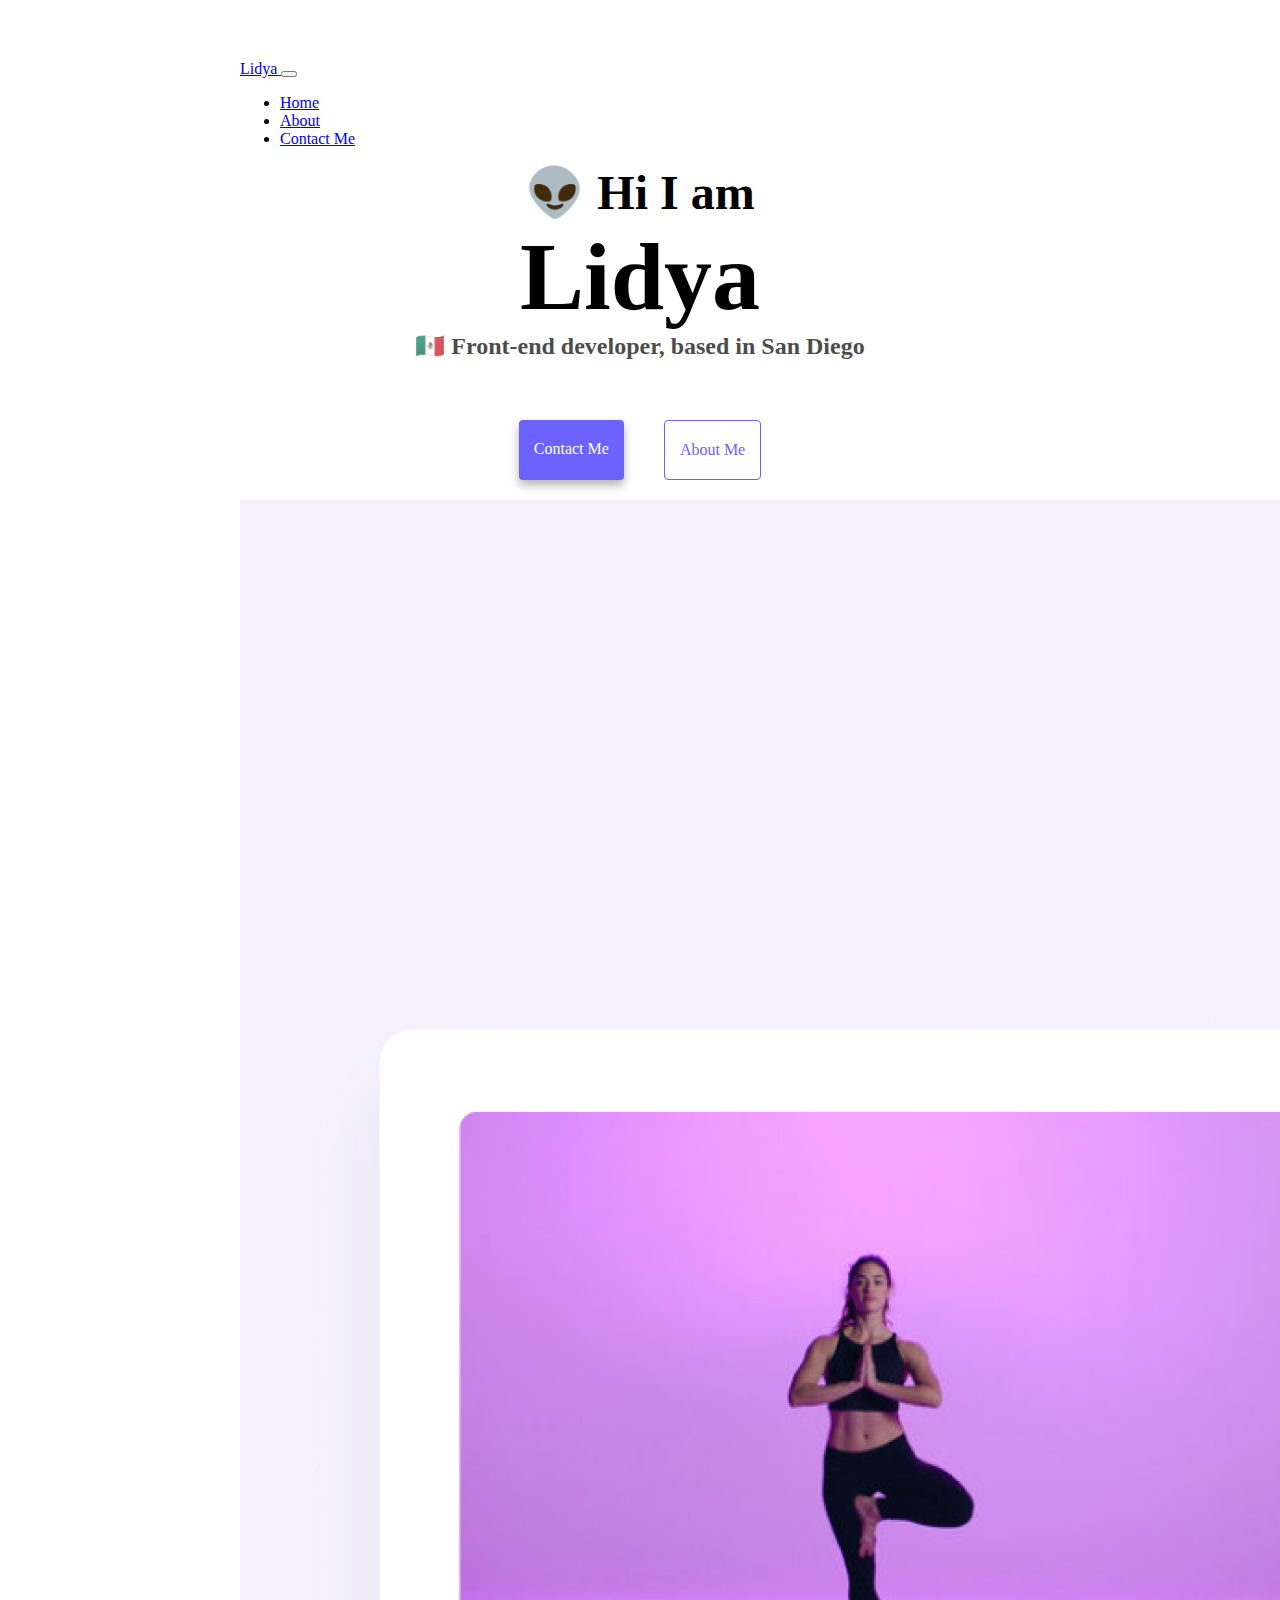
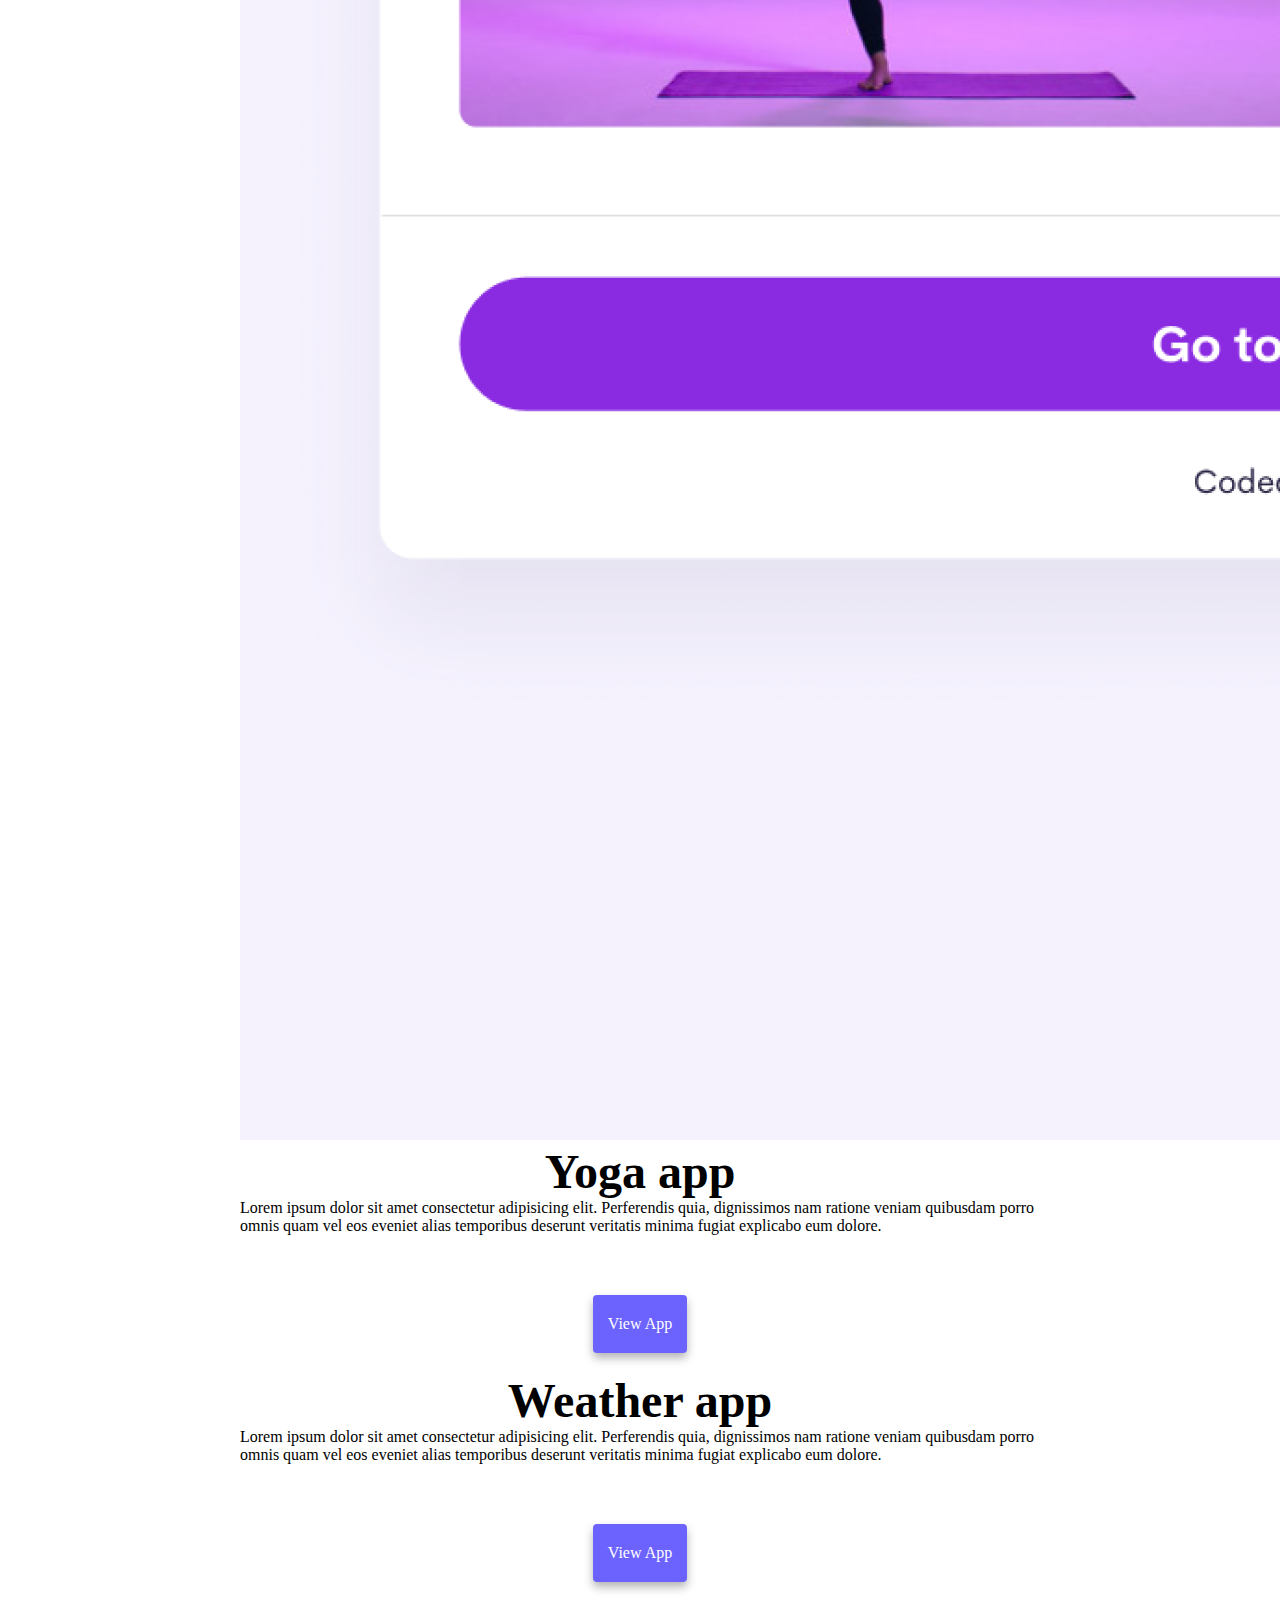
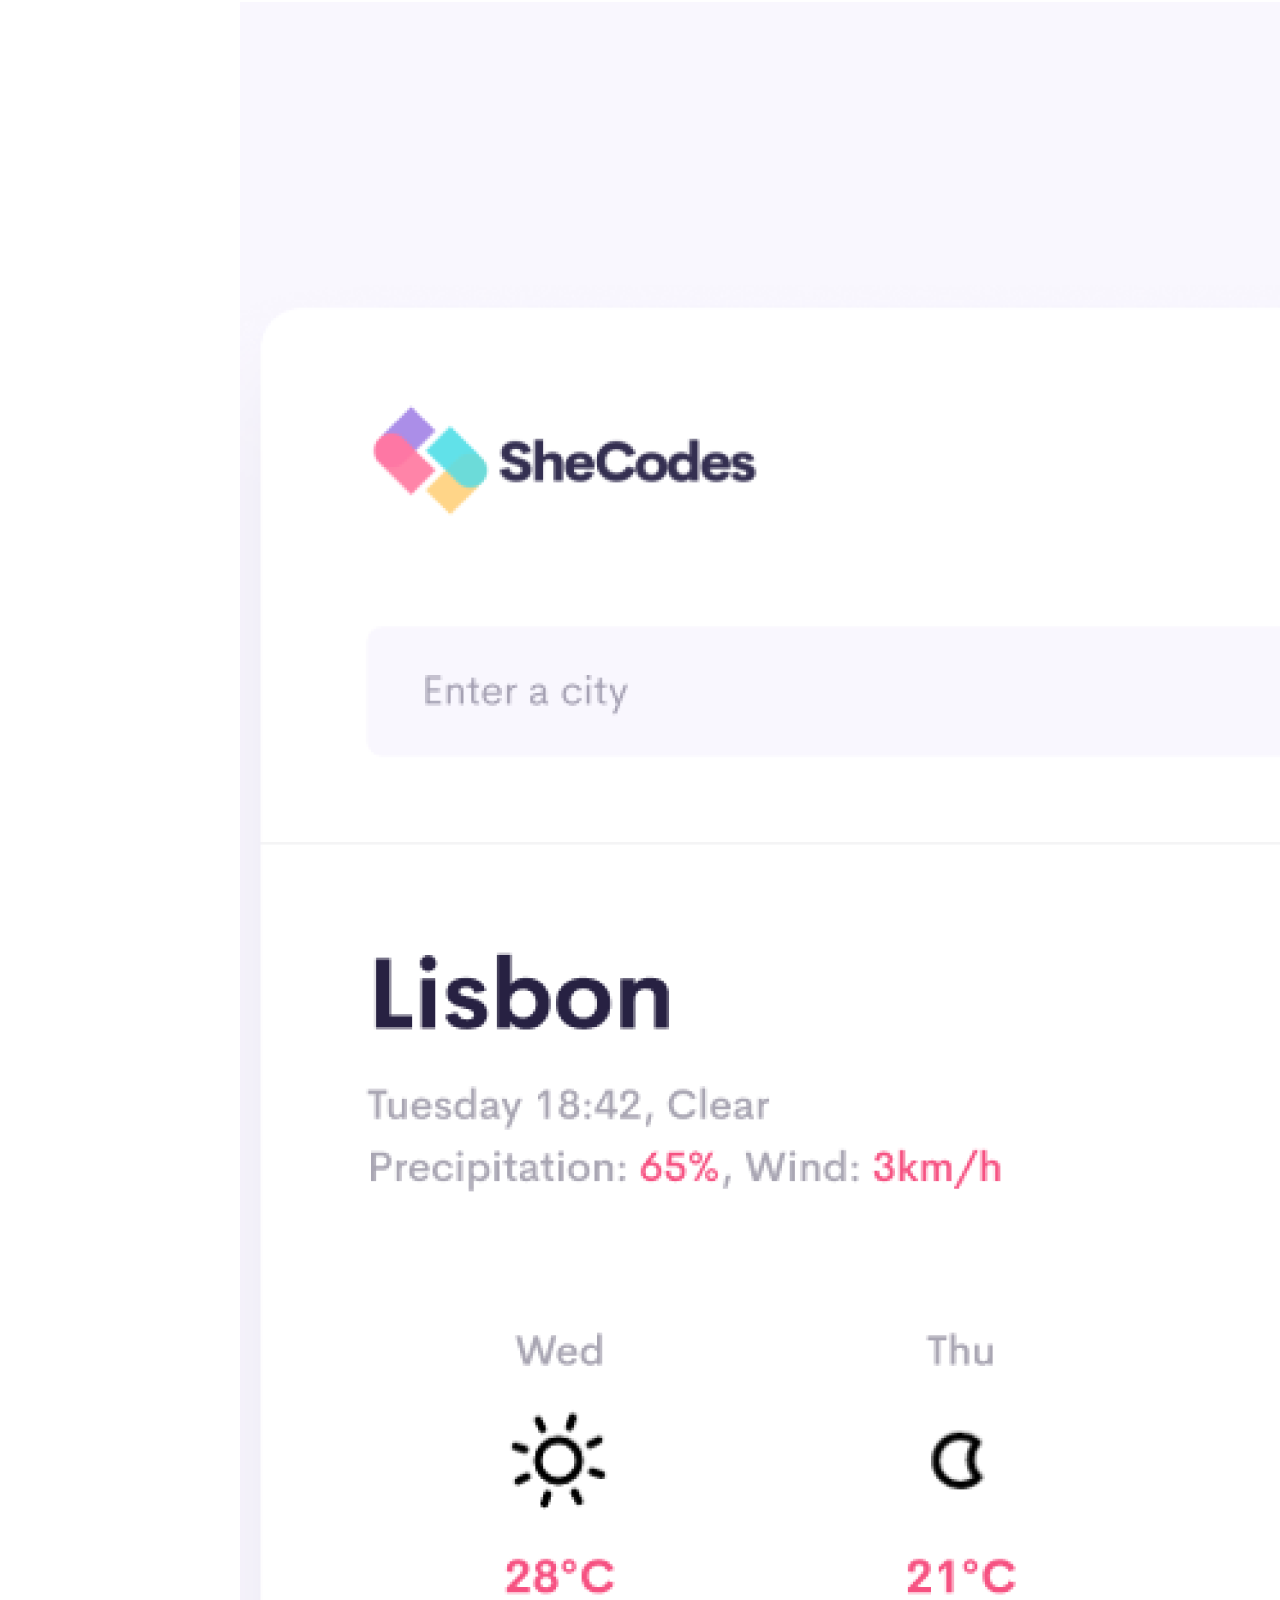
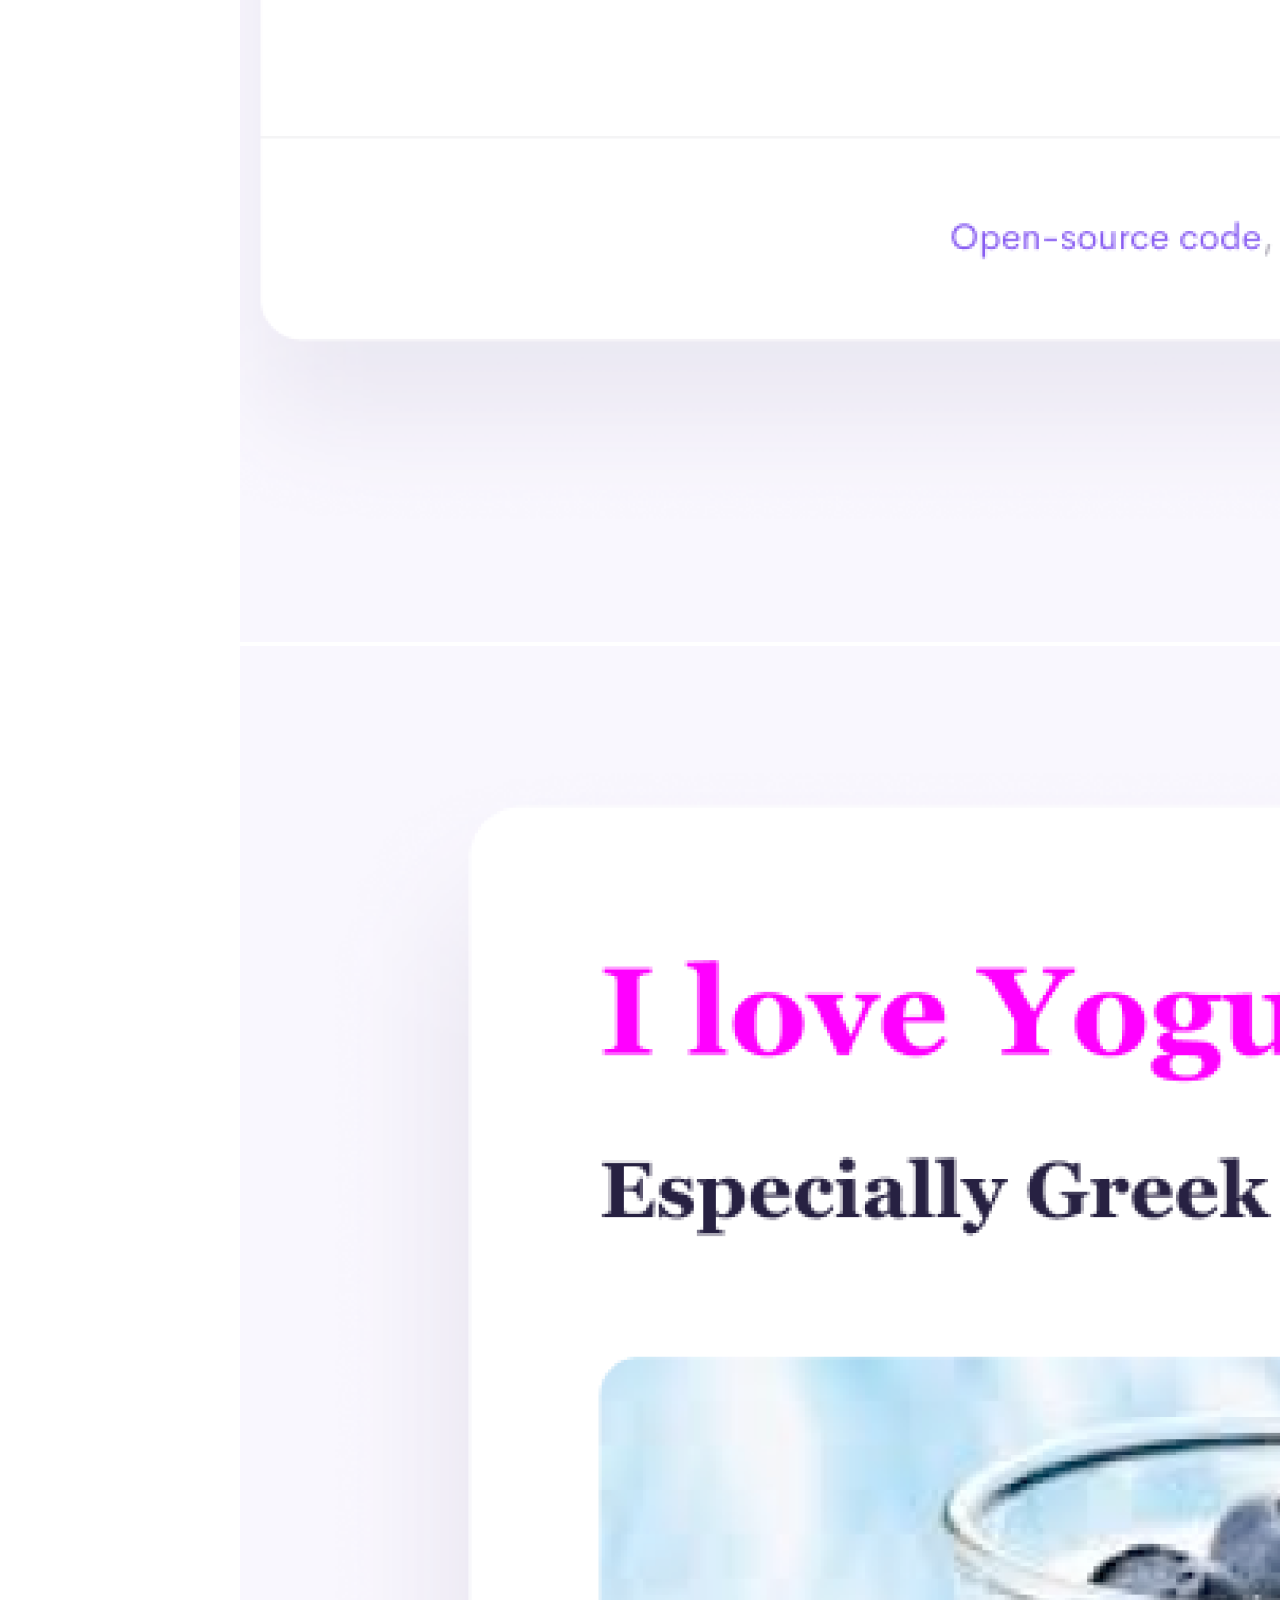
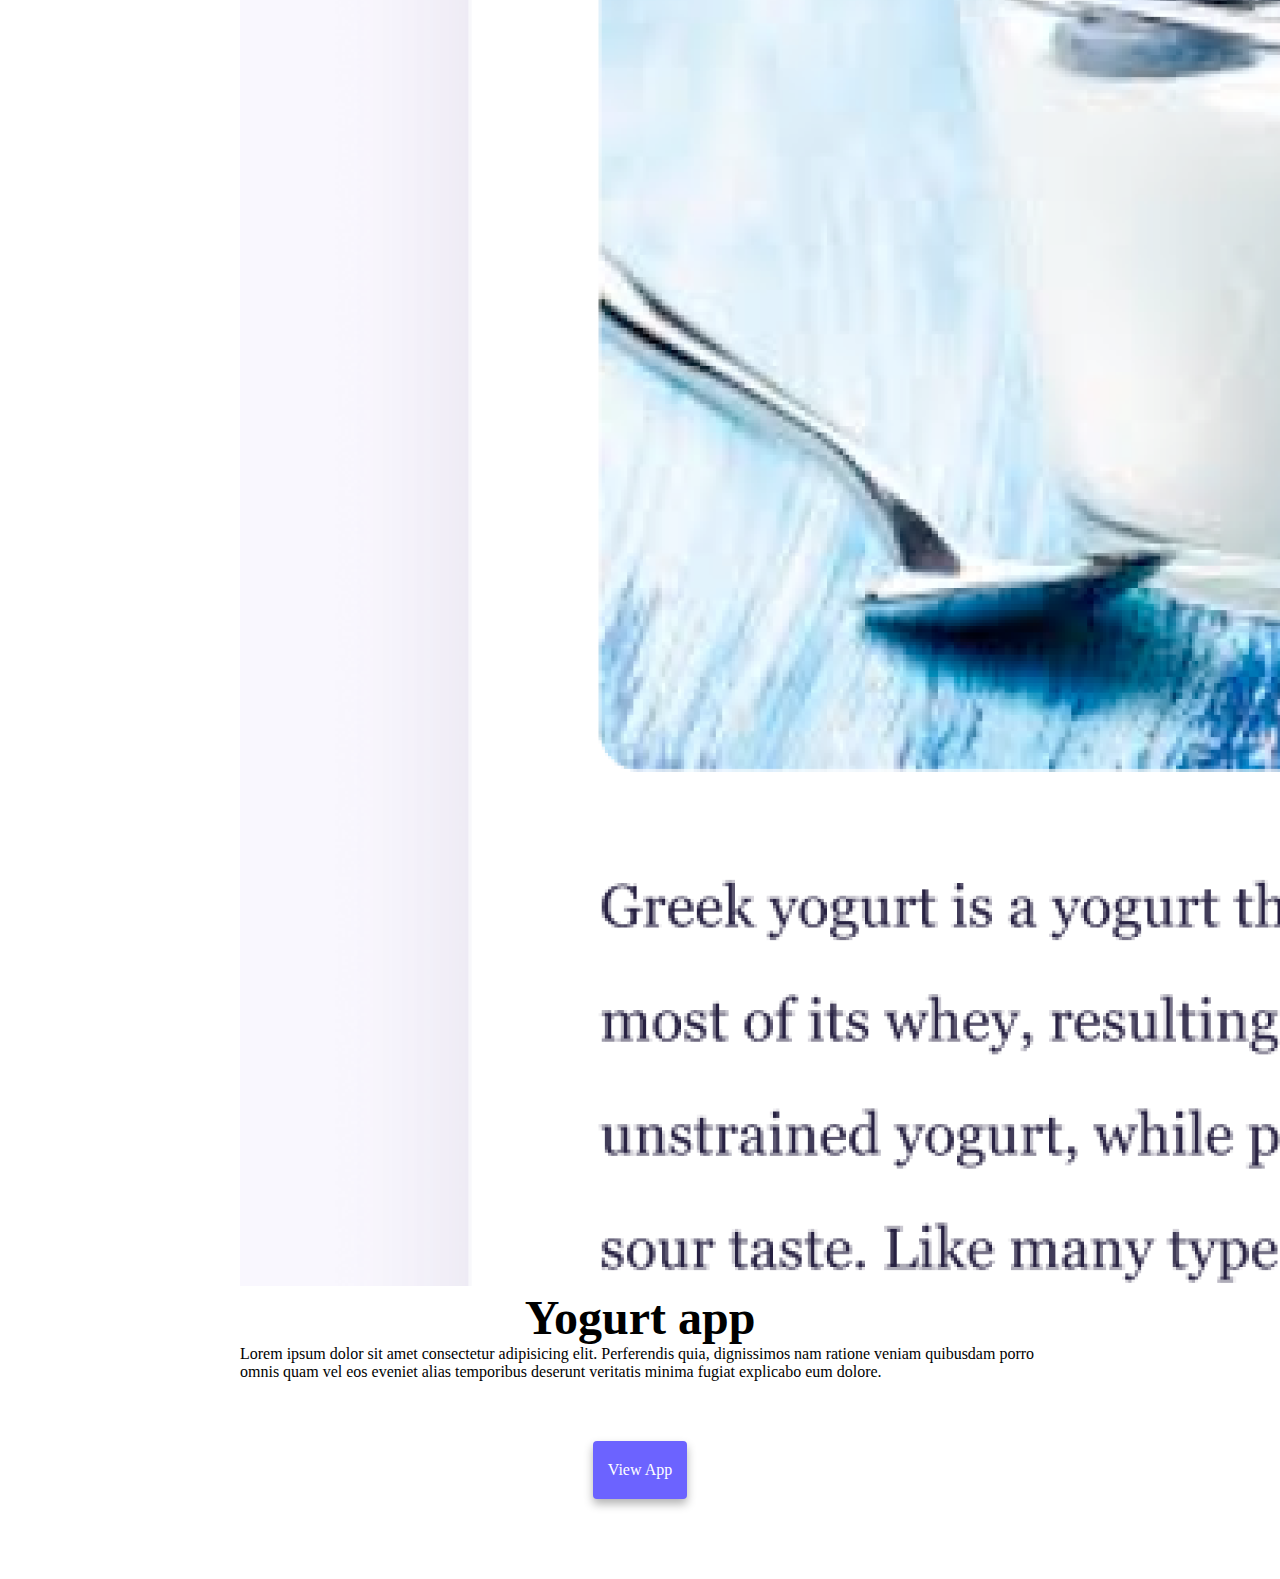
<file: index.html>
<!DOCTYPE html>
<html lang="en">
  <head>
    <meta charset="UTF-8" />
    <meta http-equiv="X-UA-Compatible" content="IE=edge" />
    <meta name="viewport" content="width=device-width, initial-scale=1.0" />
    <title>Front-end developer, Lidya</title>
    <link rel="stylesheet" href="style.css" />
    <link
      href="https://cdn.jsdelivr.net/npm/bootstrap@5.0.1/dist/css/bootstrap.min.css"
      rel="stylesheet"
      integrity="sha384-+0n0xVW2eSR5OomGNYDnhzAbDsOXxcvSN1TPprVMTNDbiYZCxYbOOl7+AMvyTG2x"
      crossorigin="anonymous"
    />

    <meta
      name="description"
      content="Lidya is a designer, fascinated by the digital mediums, creates websites, experienced with end-to-end UX & UI design solutions, branding, and print. My passion lies in unifying branding and digital assets to create mobile-friendly websites that are sophisticated and functional."
    />
  </head>
  <body>
    <nav class="navbar navbar-expand-lg navbar-light bg-light">
      <div class="container-fluid">
        <a class="navbar-brand" href="#"> Lidya </a>
        <button
          class="navbar-toggler"
          type="button"
          data-bs-toggle="collapse"
          data-bs-target="#navbarNav"
          aria-controls="navbarNav"
          aria-expanded="false"
          aria-label="Toggle navigation"
        >
          <span class="navbar-toggler-icon"></span>
        </button>
        <div class="collapse navbar-collapse" id="navbarNav">
          <ul class="navbar-nav">
            <li class="nav-item">
              <a
                class="nav-link"
                aria-current="page"
                href="/index.html"
                target="_blank"
                title="Home"
                >Home</a
              >
            </li>
            <li class="nav-item">
              <a
                class="nav-link"
                aria-current="page"
                href="/about.html"
                target="_blank"
                title="About Lidya"
                >About</a
              >
            </li>
            <li class="nav-item">
              <a
                class="nav-link"
                aria-current="page"
                href="/about.html#contact"
                target="_blank"
                title="Contact Lidya"
                >Contact Me</a
              >
            </li>
          </ul>
        </div>
      </div>
    </nav>
    <h2>👽 Hi I am</h2>
    <h1>Lidya</h1>
    <h3>🇲🇽 Front-end developer, based in San Diego</h3>
    <div class="navigation-links">
      <a href="about.html#contact" title="Contact Lidya" class="contact-link"
        >Contact me</a
      >
      <a href="about.html" title="About Lidya" class="about-link">About me</a>
    </div>

    <div class="container">
      <div class="row">
        <div class="col-sm-6">
          <img
            src="images/yoga.png"
            alt="Yoga Project"
            class="img-fluid d-none d-sm-block"
          />
        </div>
        <div class="col-sm-6">
          <h2>Yoga app</h2>
          Lorem ipsum dolor sit amet consectetur adipisicing elit. Perferendis
          quia, dignissimos nam ratione veniam quibusdam porro omnis quam vel
          eos eveniet alias temporibus deserunt veritatis minima fugiat
          explicabo eum dolore.
          <div class="navigation-links">
            <a href="#" class="contact-link">View App</a>
          </div>
        </div>
      </div>

      <div class="row">
        <div class="col-sm-6">
          <h2>Weather app</h2>
          Lorem ipsum dolor sit amet consectetur adipisicing elit. Perferendis
          quia, dignissimos nam ratione veniam quibusdam porro omnis quam vel
          eos eveniet alias temporibus deserunt veritatis minima fugiat
          explicabo eum dolore.
          <div class="navigation-links">
            <a href="#" class="contact-link">View App</a>
          </div>
        </div>
        <div class="col-sm-6">
          <img
            src="images/weather.png"
            alt="Weather Project"
            class="img-fluid d-none d-sm-block"
          />
        </div>
      </div>

      <div class="row">
        <div class="col-sm-6">
          <img
            src="images/yogurt.png"
            alt="Yogurt Project"
            class="img-fluid d-none d-sm-block"
          />
        </div>
        <div class="col-sm-6">
          <h2>Yogurt app</h2>
          Lorem ipsum dolor sit amet consectetur adipisicing elit. Perferendis
          quia, dignissimos nam ratione veniam quibusdam porro omnis quam vel
          eos eveniet alias temporibus deserunt veritatis minima fugiat
          explicabo eum dolore.
          <div class="navigation-links">
            <a href="#" class="contact-link">View App</a>
          </div>
        </div>
      </div>
    </div>

    <script
      src="https://cdn.jsdelivr.net/npm/bootstrap@5.0.0-beta2/dist/js/bootstrap.bundle.min.js"
      integrity="sha384-b5kHyXgcpbZJO/tY9Ul7kGkf1S0CWuKcCD38l8YkeH8z8QjE0GmW1gYU5S9FOnJ0"
      crossorigin="anonymous"
    ></script>
  </body>
</html>
</file>
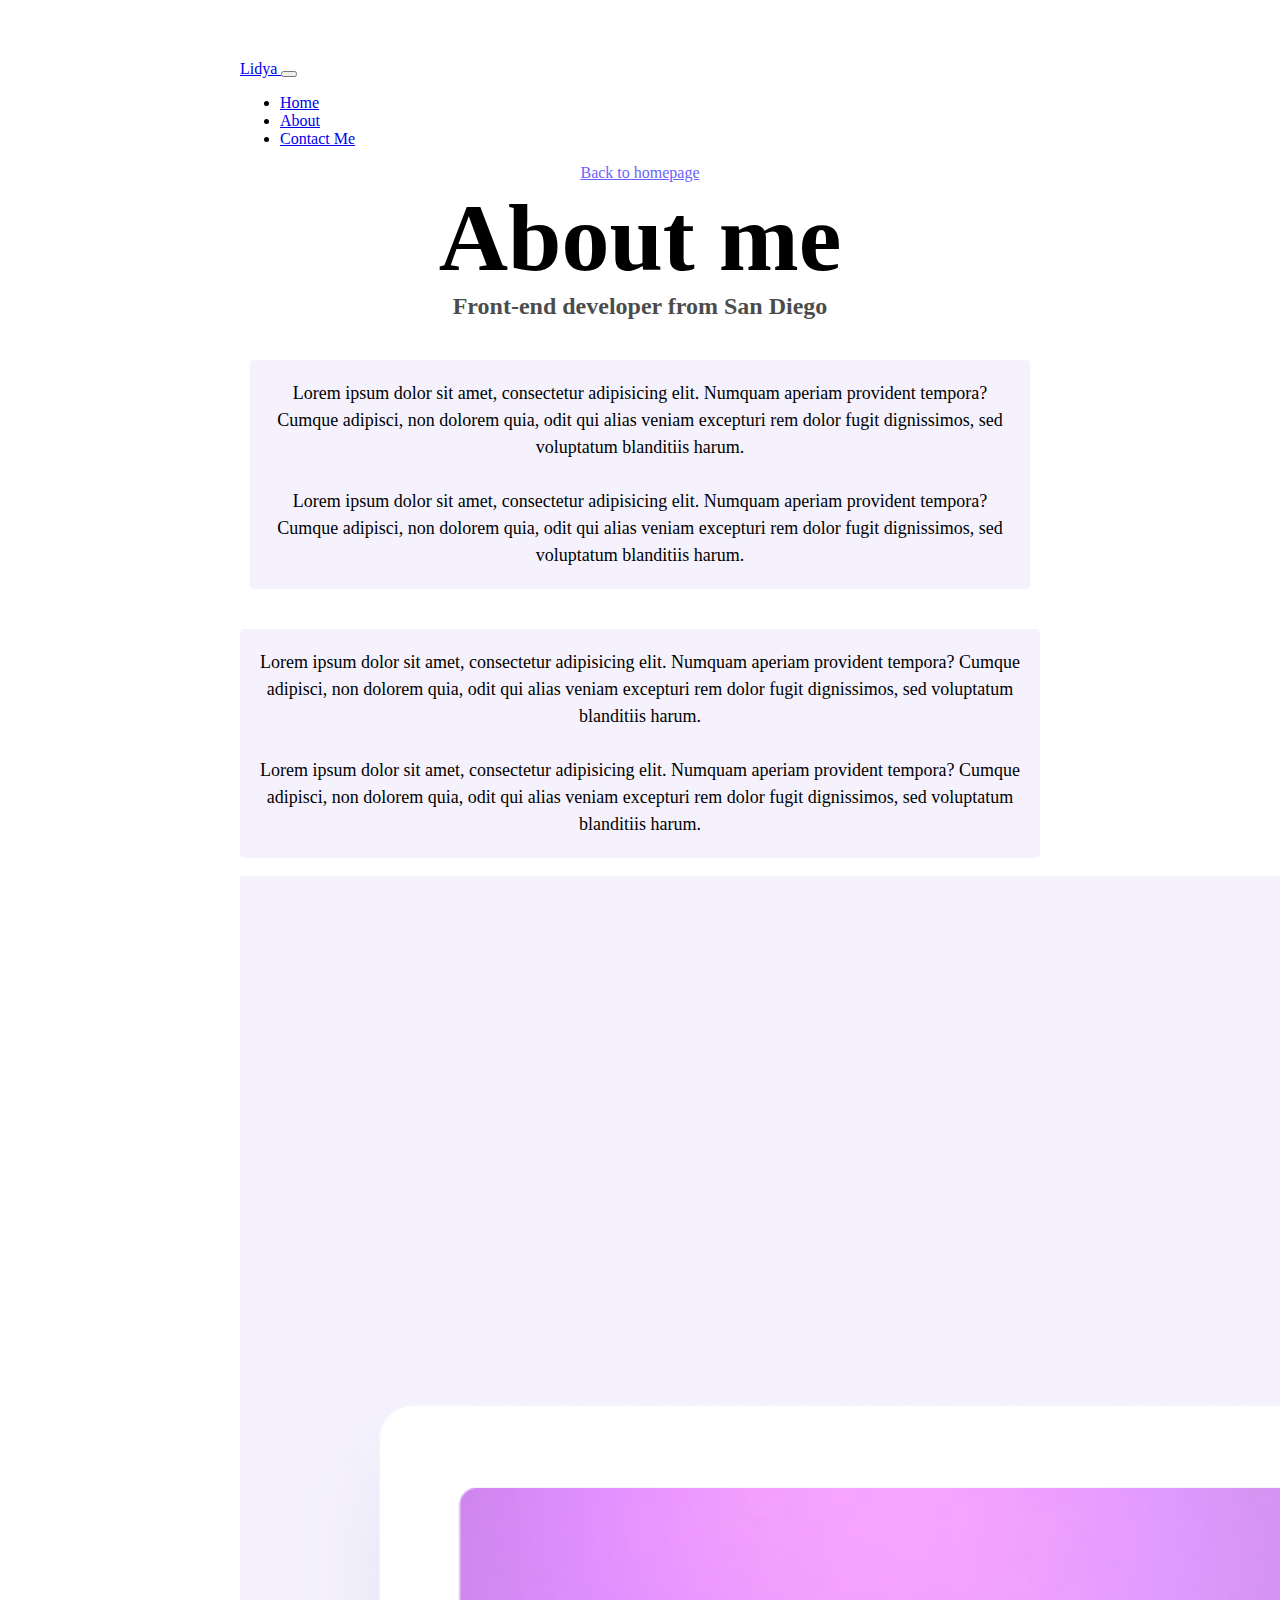
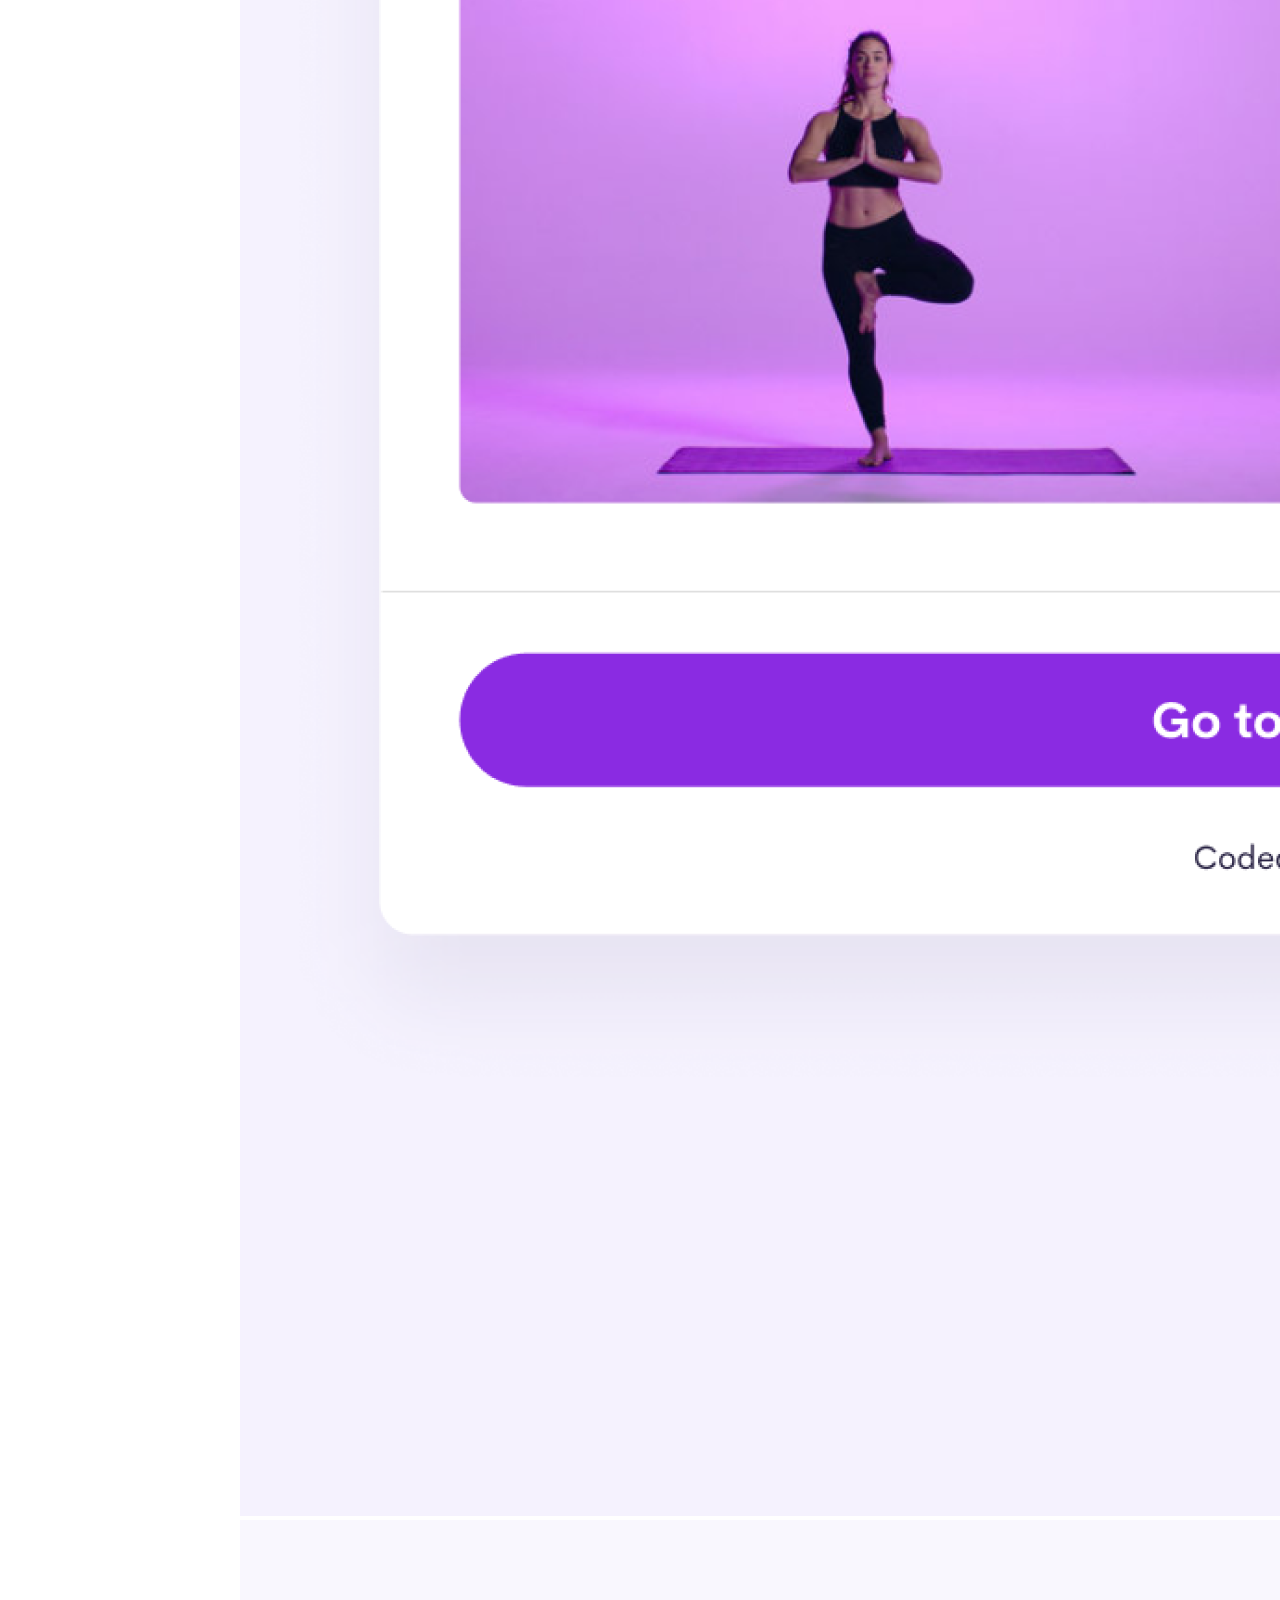
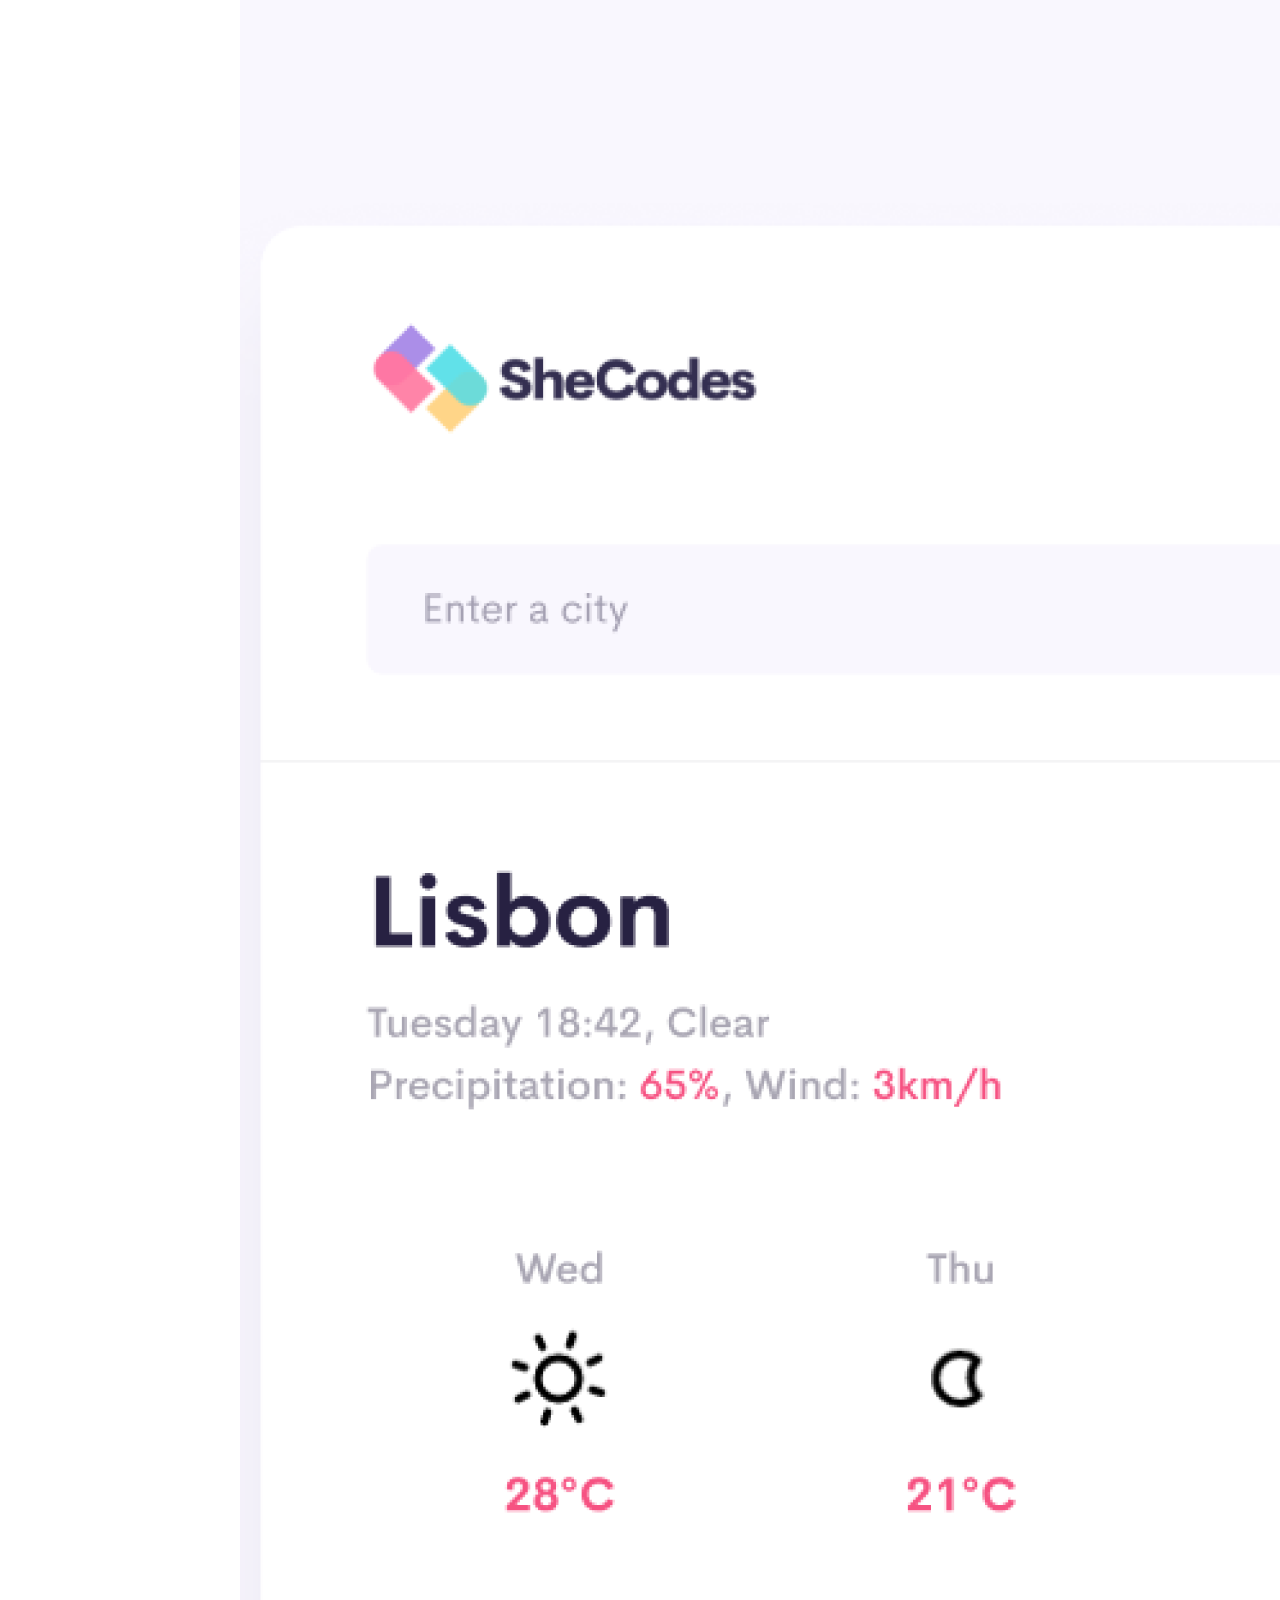
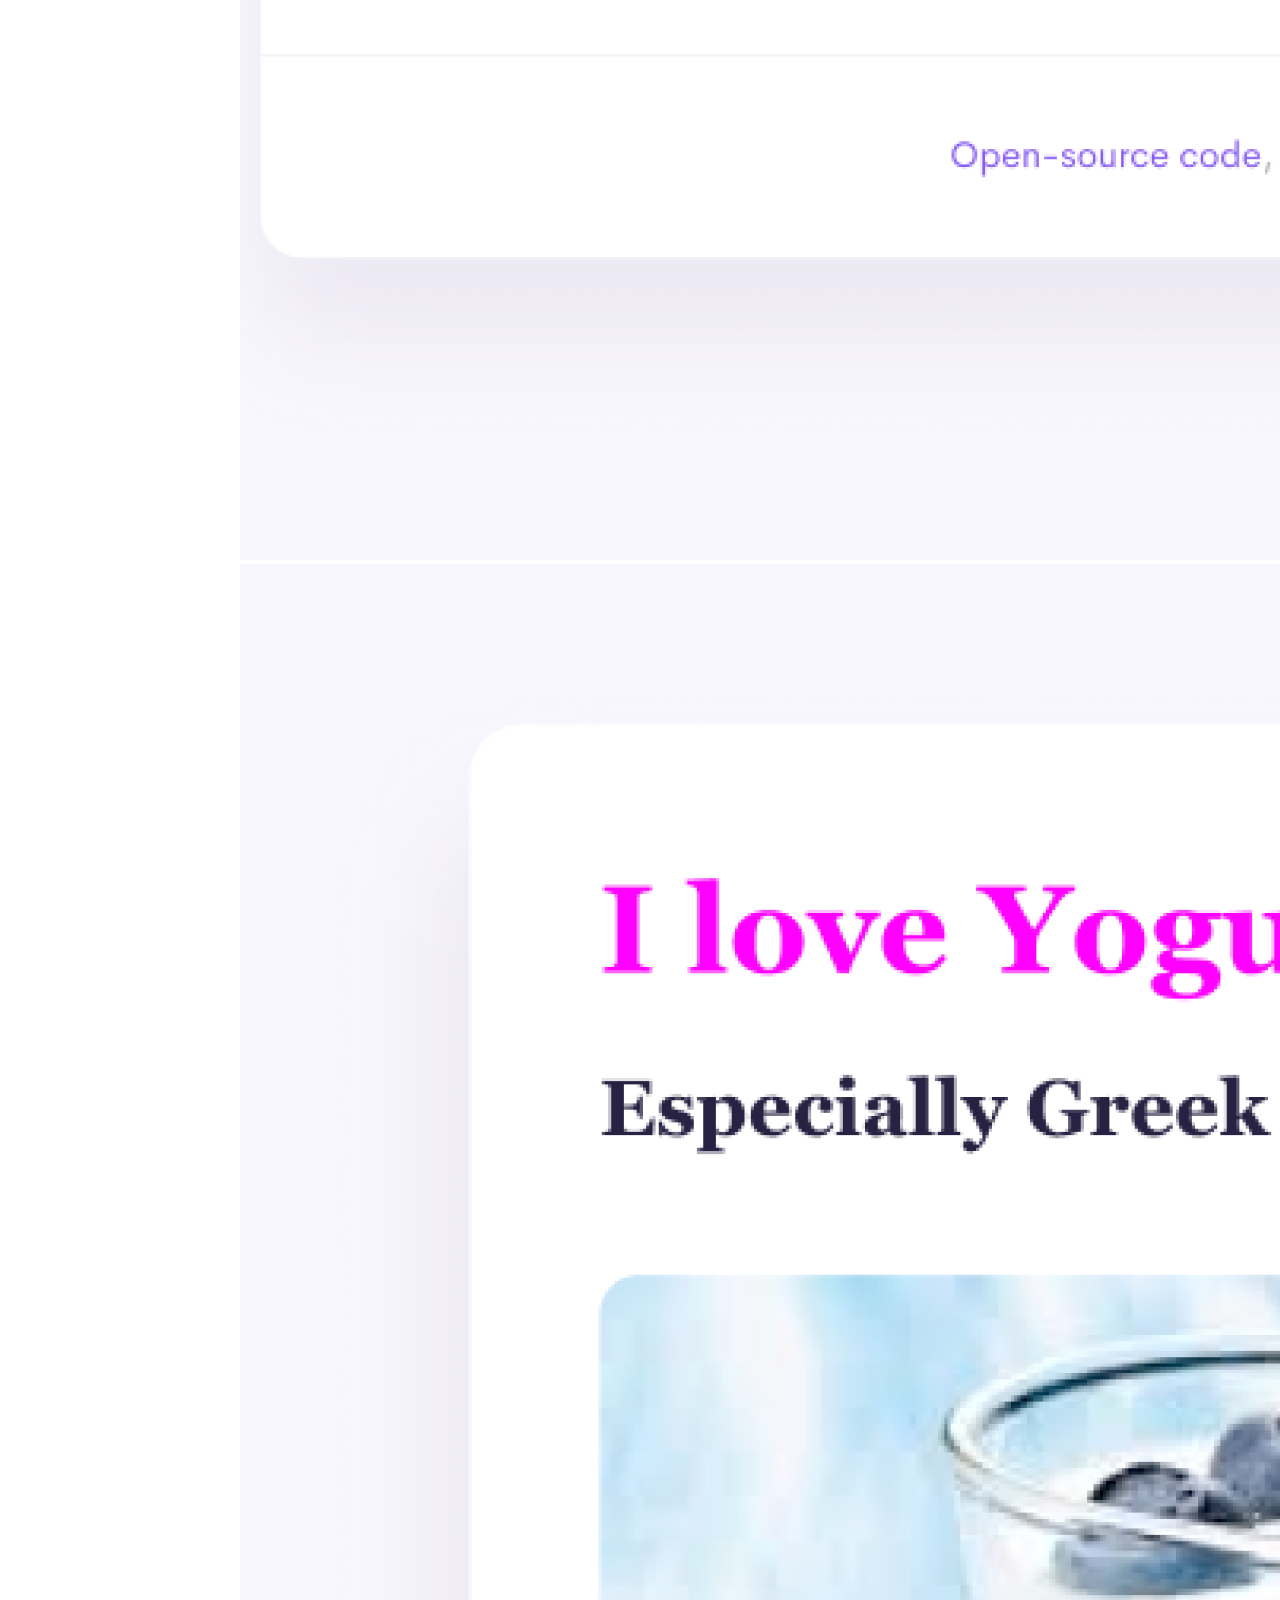
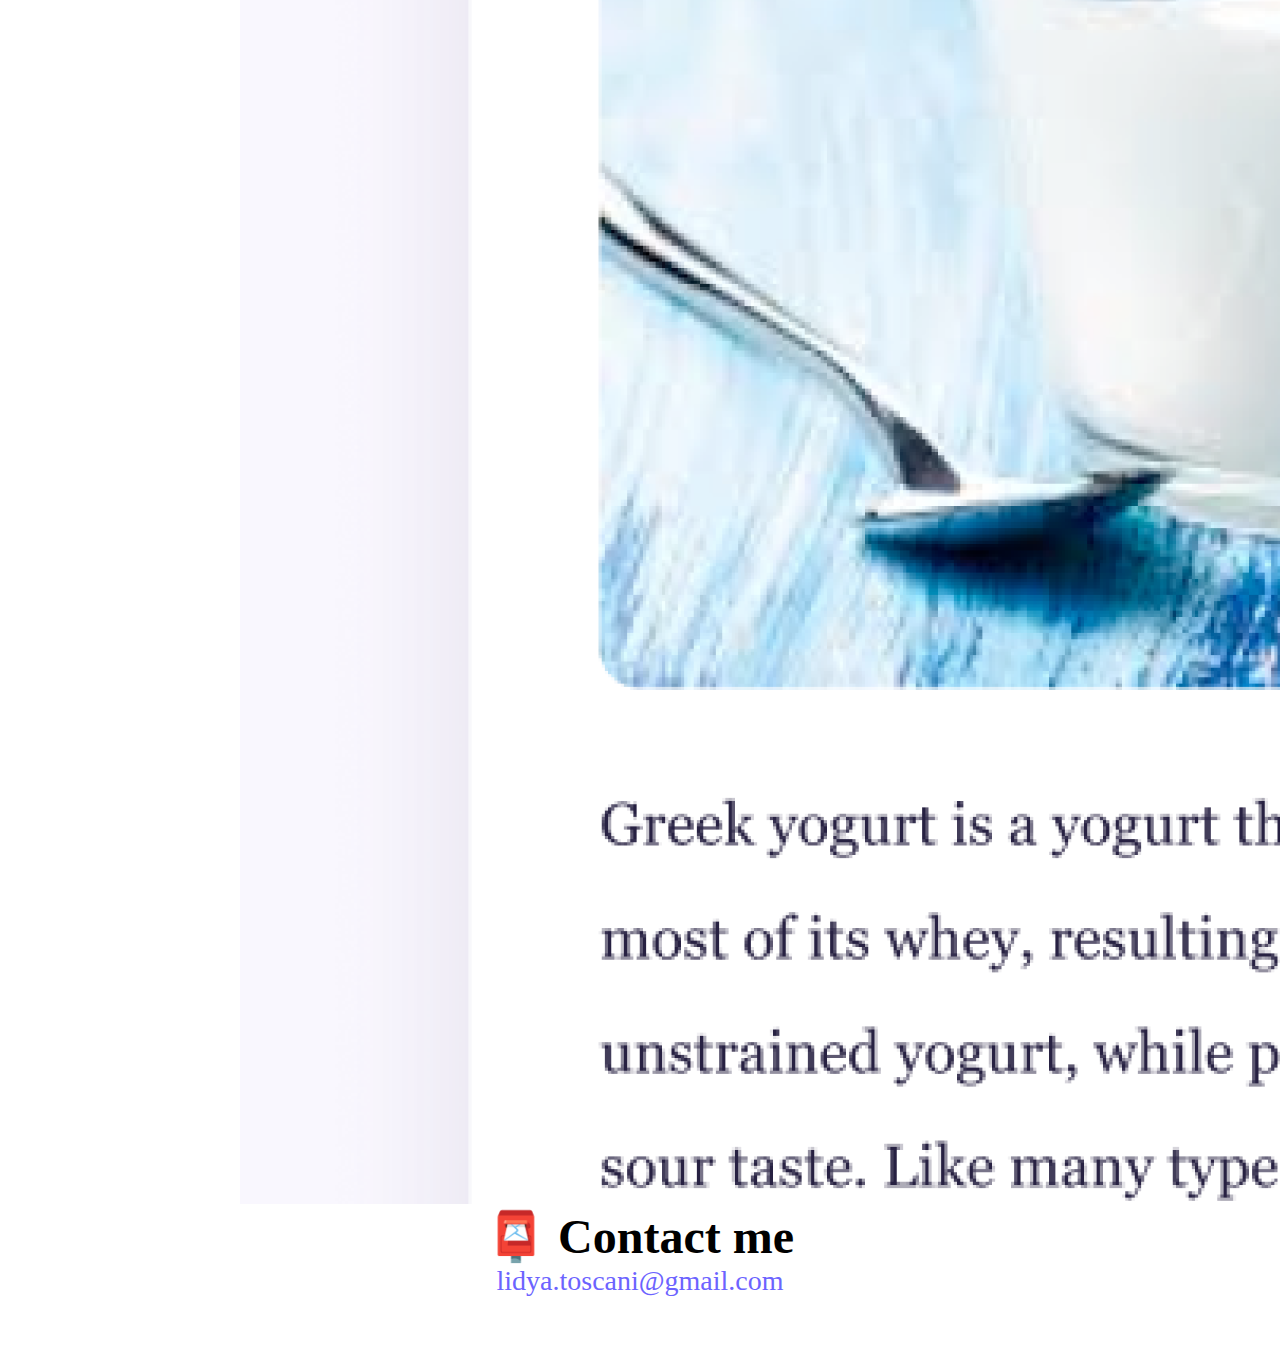
<file: about.html>
<!DOCTYPE html>
<html lang="en">
  <head>
    <meta charset="UTF-8" />
    <meta http-equiv="X-UA-Compatible" content="IE=edge" />
    <meta name="viewport" content="width=device-width, initial-scale=1.0" />
    <link rel="stylesheet" href="style.css" />
    <link
      href="https://cdn.jsdelivr.net/npm/bootstrap@5.0.1/dist/css/bootstrap.min.css"
      rel="stylesheet"
      integrity="sha384-+0n0xVW2eSR5OomGNYDnhzAbDsOXxcvSN1TPprVMTNDbiYZCxYbOOl7+AMvyTG2x"
      crossorigin="anonymous"
    />

    <meta
      name="description"
      content="Lidya is a designer, fascinated by the digital mediums, creates websites, experienced with end-to-end UX & UI design solutions, branding, and print. My passion lies in unifying branding and digital assets to create mobile-friendly websites that are sophisticated and functional."
    />
  </head>
  <body>
    <nav class="navbar navbar-expand-lg navbar-light bg-light">
      <div class="container-fluid">
        <a class="navbar-brand" href="#"> Lidya </a>
        <button
          class="navbar-toggler"
          type="button"
          data-bs-toggle="collapse"
          data-bs-target="#navbarNav"
          aria-controls="navbarNav"
          aria-expanded="false"
          aria-label="Toggle navigation"
        >
          <span class="navbar-toggler-icon"></span>
        </button>
        <div class="collapse navbar-collapse" id="navbarNav">
          <ul class="navbar-nav">
            <li class="nav-item">
              <a
                class="nav-link"
                aria-current="page"
                href="/index.html"
                target="_blank"
                title="Home"
                >Home</a
              >
            </li>
            <li class="nav-item">
              <a
                class="nav-link"
                aria-current="page"
                href="/about.html"
                target="_blank"
                title="About Lidya"
                >About</a
              >
            </li>
            <li class="nav-item">
              <a
                class="nav-link"
                aria-current="page"
                href="/about.html#contact"
                target="_blank"
                title="Contact Lidya"
                >Contact Me</a
              >
            </li>
          </ul>
        </div>
      </div>
    </nav>
    <div class="container"></div>
    <a href="index.html" class="homepage-link">Back to homepage</a>
    <h1>About me</h1>
    <h3>Front-end developer from San Diego</h3>

    <div class="row">
      <div class="col-sm-4 ">
        <div class="about-paragraphs">
          <p>
            Lorem ipsum dolor sit amet, consectetur adipisicing elit. Numquam
            aperiam provident tempora? Cumque adipisci, non dolorem quia, odit
            qui alias veniam excepturi rem dolor fugit dignissimos, sed
            voluptatum blanditiis harum.
            <br />
            <br />
            Lorem ipsum dolor sit amet, consectetur adipisicing elit. Numquam
            aperiam provident tempora? Cumque adipisci, non dolorem quia, odit
            qui alias veniam excepturi rem dolor fugit dignissimos, sed
            voluptatum blanditiis harum.
          </p>
        </div>
        <div class="col-sm-4">
          <p>
            Lorem ipsum dolor sit amet, consectetur adipisicing elit. Numquam
            aperiam provident tempora? Cumque adipisci, non dolorem quia, odit
            qui alias veniam excepturi rem dolor fugit dignissimos, sed
            voluptatum blanditiis harum.
            <br />
            <br />
            Lorem ipsum dolor sit amet, consectetur adipisicing elit. Numquam
            aperiam provident tempora? Cumque adipisci, non dolorem quia, odit
            qui alias veniam excepturi rem dolor fugit dignissimos, sed
            voluptatum blanditiis harum.
          </p>
        </div>
      </div>
    </div>

      <div class="row">
        <div class="col-sm-4">
          <img
            src="images/yoga.png"
            alt="Yoga Project"
            class="img-fluid mb-4"
          />
        </div>
        <div class="col-sm-4">
          <img
            src="images/weather.png"
            alt="Weather Project"
            class="img-fluid mb-4"
          />
        </div>
        <div class="col-sm-4">
          <img
            src="images/yogurt.png"
            alt="Yogurt Project"
            class="img-fluid mb-4"
          />
        </div>
      </div>
    </div>
    <div id="contact">
      <h2>📮 Contact me</h2>
      <a
        href="mailto:lidya.toscani@gmail.com"
        title="Contact Lidya"
        class="email-link"
      >
        lidya.toscani@gmail.com
      </a>
    </div>
    <script
      src="https://cdn.jsdelivr.net/npm/bootstrap@5.0.0-beta2/dist/js/bootstrap.bundle.min.js"
      integrity="sha384-b5kHyXgcpbZJO/tY9Ul7kGkf1S0CWuKcCD38l8YkeH8z8QjE0GmW1gYU5S9FOnJ0"
      crossorigin="anonymous"
    ></script>
  </body>
</html>
</file>
<file: style.css>
:root {
  --primary-color: #6c63ff;
  --secondary-color: #f5f2fe;
  --box-shadow: 0 5px 10px rgba(0, 0, 0, 0.3);
}

body {
  margin: 60px auto;
  max-width: 800px;
}

h1,
h2,
h3 {
  text-align: center;
  margin: 0;
}

h1 {
  font-size: 96px;
}

h2 {
  font-size: 48px;
}

h3 {
  font-size: 24px;
  opacity: 0.7;
}

p {
  background: var(--secondary-color);
  padding: 20px;
  border-radius: 4px;
  font-size: 18px;
  line-height: 1.5;
  text-align: center;
}

.navigation-links {
  display: flex;
  margin-top: 40px;
  justify-content: center;
}

.navigation-links a {
  margin: 20px;
  border-radius: 4px;
  padding: 20px 15px;
  text-decoration: none;
  text-transform: capitalize;
}

.contact-link {
  background: var(--primary-color);
  box-shadow: var(--box-shadow);
  color: white;
}

.about-link {
  color: var(--primary-color);
  border: 1px solid var(--primary-color);
}

.homepage-link {
  color: var(--primary-color);
  text-align: center;
  display: block;
}

.about-paragraphs {
  display: flex;
  margin: 30px 0;
}

.about-paragraphs p {
  margin: 10px;
}

.email-link {
  display: flex;
  justify-content: center;
  color: var(--primary-color);
  font-size: 28px;
  text-decoration: none;
}

.email-link:hover {
  text-decoration: underline;
}

@media (max-width: 900px) {
  h1 {
    font-size: 48px;
    line-height: 1.5;
  }

  h1 {
    font-size: 32px;
  }
}
</file>
